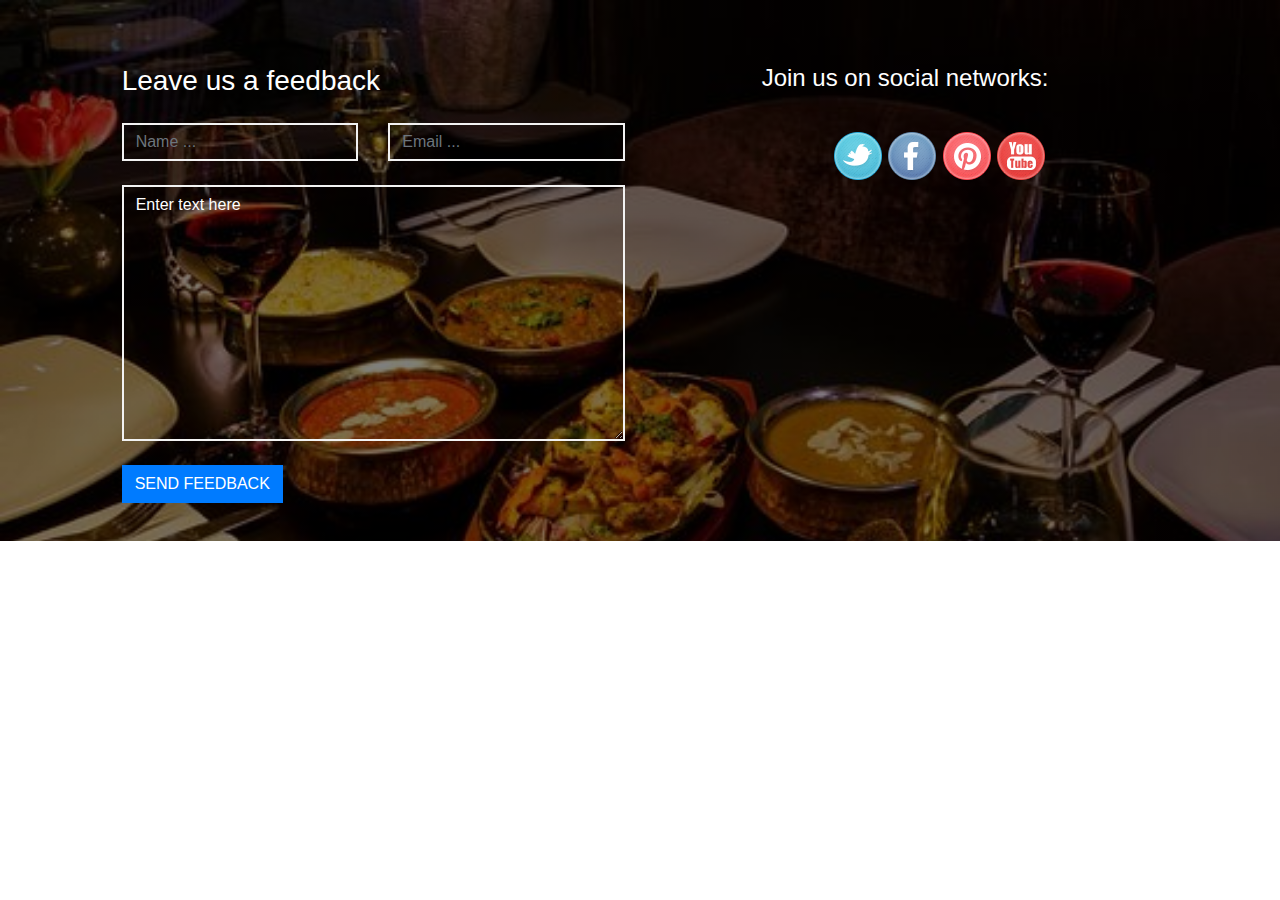
<file: contact.html>
<!DOCTYPE html>
<html>
    <head>
        <title></title>
        <link href="css/bootstrap.css" type="text/css" rel="stylesheet" >
        <link href="css/contact.css" rel="stylesheet" >
        <script src="js/jquery-3.5.1.js"></script>
        
    </head>
    <body>
        <div class="container-fluid contact-us">
            <div class="row">
                <div class="col-md-1"></div>
                <div class="col-md-5 contact-section">
                    <h3>Leave us a feedback</h3>

                    <div class="row">
                        <div class="col-md-6">
                            <input type="text" class="form-control" placeholder = "Name ..." id="name">
                        </div>
                        <div class="col-md-6">
                            <input type="text" class="form-control" placeholder="Email ...">
                        </div>
                    </div>
                    <br>
                    <textarea class="form-control" cols="10" rows="10">Enter text here</textarea>
                    <br>
                    <button class="btn btn-primary" id="submit">SEND FEEDBACK</button>

                </div>
                <div class="col-md-1"></div>
                <div class="col-md-4">

                    <h4>Join us on social networks: </h4>
                    <div class="social-icons">
                        <a href="https://www.twitter.com" target="blank"><img src="image/twitter.png"></a>
                        <a href="https://www.facebook.com" target="blank"><img src="image/facebook.png"></a>
                        <a href="https://www.pinterest.com" target="blank"><img src="image/pinterest.png"></a>
                        <a href="https://www.youtube.com" target="blank"><img src="image/you_tube.png"></a>
                    </div>                    
                </div>
                <div class="col-md-1"></div>                
            </div>
        </div>
    </body>
</html>

<script type="text/javascript">

    $(document).ready(function(){

        $('#submit').click(function() {
            let name = $('#name').val();
            alert(name + ' we have received your feedback. Thank you for reaching out to us.');
        })
    })

</script>
</file>
<file: css/contact.css>
.social-icons {
    margin-left: 18%;
    margin-top: 10%;
}
.contact-section h3 {
    margin-bottom: 5%;
}
.contact-us {
    padding-top: 5%;
    padding-bottom: 3%;
    background: linear-gradient( rgba(0, 0, 0, 0.5), rgba(0, 0, 0, 0.5)), url("../image/main_bg.jpg");
    background-repeat: no-repeat;
    background-size: cover;
    color: white;
}
.contact-section textarea,
.contact-section input {
    background-color: transparent;
    border-radius: 0px;
    color: white;
    border: 2px solid #f2f2f2;
}
.contact-section textarea:focus,
.contact-section input:focus {
    background-color: transparent;
    color: white;
    box-shadow: none;
}
.contact-section .btn {
    border-radius: 0px;
}
</file>
